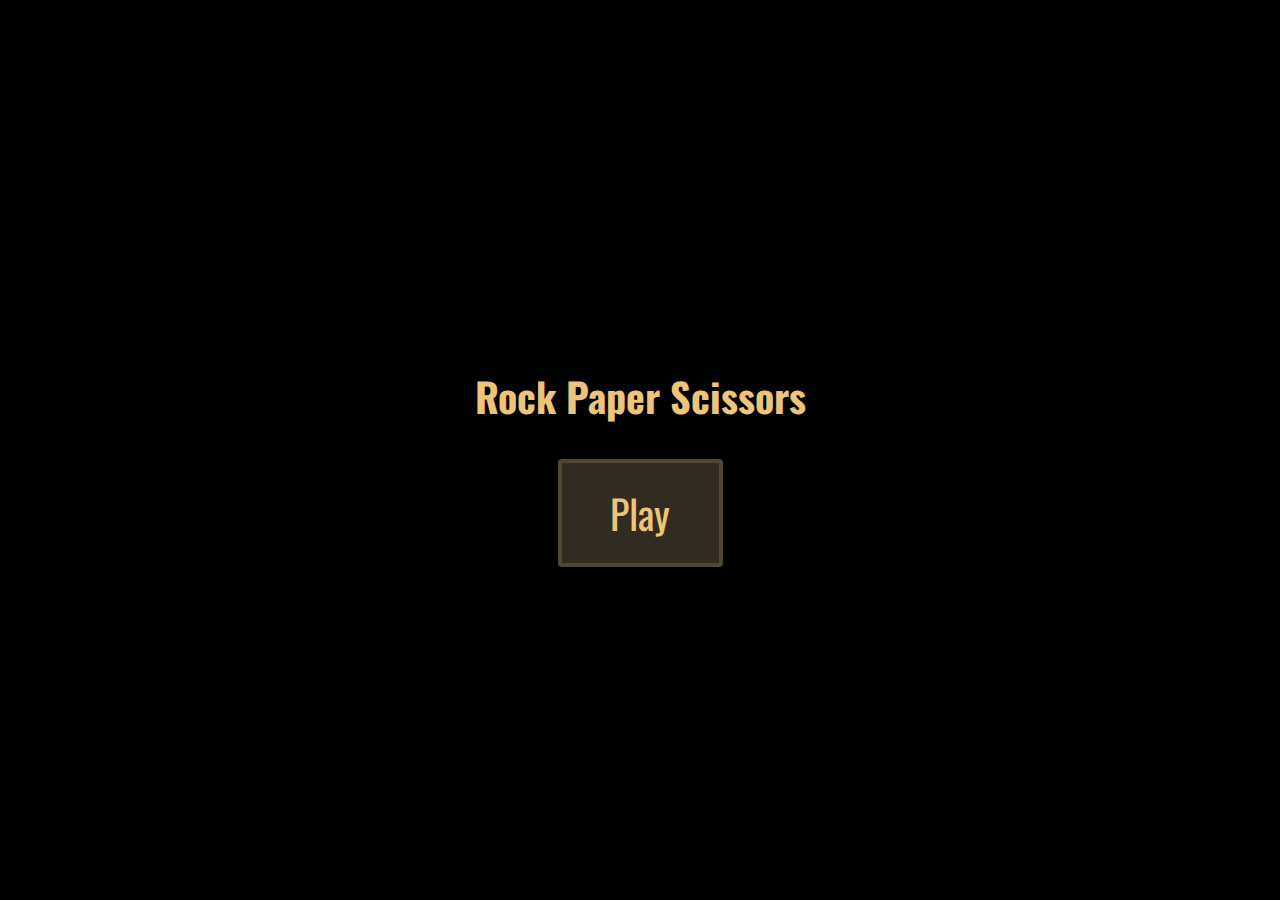
<file: index.html>
<!DOCTYPE html>
<html lang="en">
    <head>
        <meta charset="UTF-8">
        <meta name="viewport" content="width=device-width, initial-scale=1.0">
        <title>Rock Paper Scissors</title>
        <link rel="stylesheet" href="./styles.css">
        <script src="./script.js" defer></script>
    </head>
    <body>
        <div class="container">
            <h2>Rock Paper Scissors</h2>
            <button>Play</button>
        </div>
    </body>
</html>
</file>
<file: styles.css>
@import url('https://fonts.googleapis.com/css2?family=Oswald:wght@400;700&display=swap');

@keyframes pop {
    50% {
        scale: 1.15;
    }

    to {
        scale: 1;
    }
}

@keyframes shake {
    25%{
        transform: rotate(12deg);
    }
    75%{
        transform: rotate(-12deg);
    }
    to{
        transform: rotate(0deg);
    }
}

*, *::after, *::before{
    box-sizing: border-box;
}

body{
    margin: 0;
    height: 100vh;
    color:rgb(237, 196, 120);
    background-color: black;
    font-family: 'Oswald', sans-serif;
    text-align: center;
    display: flex;
    justify-content: center;
    align-items: center;
}

h1{
    font-size: 5rem;
    margin: 28px 0;
}

h2{
    font-size: 2.5rem;
}

button{
    width: 165px;
    height: 108px;
    font-size: 2.5rem;
    font-family: 'Oswald', sans-serif;
    padding: 1.25rem 2.5rem;
    border: 4px solid #edc47830;
    border-radius: 4px;
    color: rgb(237, 196, 120);
    background-color: #f3d8a533;
    transition: 
        box-shadow 0.1s,
        padding 0.1s,
        font-size 0.1s;
}

button:active{
    box-shadow:
        inset 0 0 8px 2px #edc47820,
        inset 0 0 16px 2px #edc47820;
        font-size: 2rem;
}

.buttons-container{
    display: flex;
    justify-content: center;
    align-items: center;
    gap: 32px;
    margin: 24px;
}

.select{
    width: 120px;
    height: 100px;
    padding: 16px;
    border: 2px solid #edc47820;
}

.select:active{
    padding: 22px;
}

.select img{
    height: 100%;
    filter: drop-shadow(0 0 2px rgba(0, 0, 0, 0.65));
}

.game-play{
    width: 740px;
    height: 250px;
    display: flex;
    justify-content: space-between;
    gap: 4px;
}

.game-play>*{
    height: 100%;
    background-color: rgb(245, 222, 179, 0.2);
    border-radius: 5px;
    flex: 1;
    font-size: 1.5rem;
    padding-top: 16px;
    transition: box-shadow 0.2s;
}

.game-play .result{
    display: flex;
    justify-content: center;
    align-items: center;
    padding: 0;
}

.result>img{
    width: 50%;
    animation: pop 0.5s;
}

.result p{
    font-weight: bold;
    transition: transform 0.7s;
    animation: shake 1.4s linear infinite;
}

.winner{
    box-shadow:
        0 0 6px 2px rgba(237, 196, 120, 0.5),
        inset 0 0 8px 2px rgba(237, 196, 120, 0.2),
        inset 0 0 16px 2px rgba(237, 196, 120, 0.2);
}

.play-again{
    width: 209px;
    height: 95px;
    font-size: 2rem;
    position: absolute;
    transform: translateX(-50%) translateY(50%);
    transition: box-shadow 0.1s,
        padding 0.1s,
        font-size 0.1s,
        opacity 0.5s ease-in;
}
.play-again:active{
    font-size: 1.6rem;
}

.play-again:disabled{
    opacity: 0;
}
</file>
